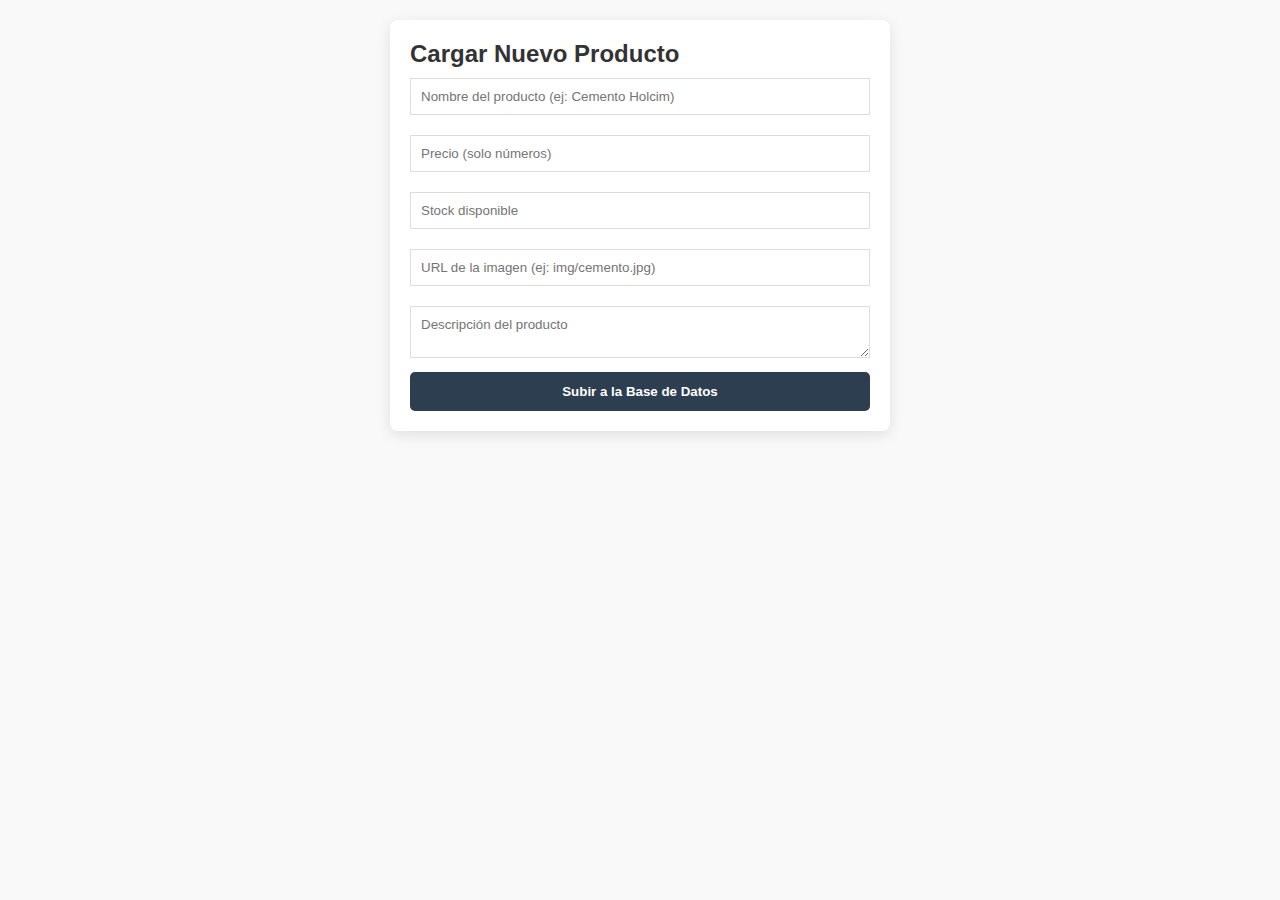
<file: admin.html>
<!DOCTYPE html>
<html lang="es">
<head>
    <meta charset="UTF-8">
    <title>Admin - Grupo PIP</title>
    <link rel="stylesheet" href="css/styles.css">
    <style>
        .admin-form { max-width: 500px; margin: 20px auto; padding: 20px; background: #fff; border-radius: 8px; box-shadow: var(--shadow); }
        input, textarea { width: 100%; padding: 10px; margin: 10px 0; border: 1px solid #ddd; }
    </style>
</head>
<body>
    <div class="admin-form">
        <h2>Cargar Nuevo Producto</h2>
        <input type="text" id="nombre" placeholder="Nombre del producto (ej: Cemento Holcim)">
        <input type="number" id="precio" placeholder="Precio (solo números)">
        <input type="number" id="stock" placeholder="Stock disponible">
        <input type="text" id="imagen" placeholder="URL de la imagen (ej: img/cemento.jpg)">
        <textarea id="descripcion" placeholder="Descripción del producto"></textarea>
        <button onclick="guardarProducto()">Subir a la Base de Datos</button>
        <p id="status"></p>
    </div>

    <script>
        async function guardarProducto() {
            const status = document.getElementById('status');
            const producto = {
                nombre: document.getElementById('nombre').value,
                precio: document.getElementById('precio').value,
                stock: document.getElementById('stock').value,
                imagen: document.getElementById('imagen').value,
                descripcion: document.getElementById('descripcion').value
            };

            status.innerText = "Subiendo...";

            try {
                // REEMPLAZA ESTA URL con la que te dé RENDER
                const response = await fetch('http://localhost:5000/api/productos', {
                    method: 'POST',
                    headers: { 'Content-Type': 'application/json' },
                    body: JSON.stringify(producto)
                });

                if (response.ok) {
                    status.innerText = "✅ Producto cargado con éxito";
                    document.querySelectorAll('input, textarea').forEach(i => i.value = '');
                }
            } catch (err) {
                status.innerText = "❌ Error al conectar con el servidor";
            }
        }
    </script>
</body>
</html>
</file>
<file: css/styles.css>
/* Configuración General - Inspirado en PampaDirect */
:root {
    --primary-color: #2c3e50; /* Color corporativo oscuro */
    --accent-color: #e67e22;  /* Naranja para botones de acción */
    --bg-light: #f9f9f9;
    --text-main: #333;
    --shadow: 0 4px 15px rgba(0,0,0,0.1);
}

* {
    margin: 0;
    padding: 0;
    box-sizing: border-box;
    font-family: 'Segoe UI', Roboto, Helvetica, Arial, sans-serif;
}

body {
    background-color: var(--bg-light);
    color: var(--text-main);
}

/* Navbar Estilo Minimalista */
.navbar {
    background: #fff;
    display: flex;
    justify-content: space-between;
    align-items: center;
    padding: 1rem 5%;
    position: sticky;
    top: 0;
    z-index: 1000;
    box-shadow: 0 2px 5px rgba(0,0,0,0.05);
}

.logo {
    font-size: 1.5rem;
    font-weight: bold;
    color: var(--primary-color);
    letter-spacing: 1px;
}

.menu {
    display: flex;
    list-style: none;
    gap: 25px;
}

.menu a {
    text-decoration: none;
    color: var(--text-main);
    font-weight: 500;
    transition: color 0.3s;
}

.menu a:hover {
    color: var(--accent-color);
}

/* Grilla de Productos (Pampa Direct usa 4 o 5 columnas) */
.container {
    max-width: 1200px;
    margin: 40px auto;
    padding: 0 20px;
}

.grid {
    display: grid;
    grid-template-columns: repeat(auto-fill, minmax(250px, 1fr));
    gap: 30px;
}

/* Tarjeta de Producto */
.product-card {
    background: #fff;
    border-radius: 8px;
    padding: 15px;
    text-align: center;
    transition: transform 0.3s, box-shadow 0.3s;
    cursor: pointer;
    border: 1px solid #eee;
}

.product-card:hover {
    transform: translateY(-5px);
    box-shadow: var(--shadow);
}

.product-card img {
    max-width: 100%;
    height: 200px;
    object-fit: contain;
    margin-bottom: 15px;
}

.product-card h4 {
    font-size: 1rem;
    margin-bottom: 10px;
    height: 40px;
    overflow: hidden;
}

.product-card .price {
    font-size: 1.2rem;
    font-weight: bold;
    color: var(--primary-color);
    margin-bottom: 15px;
}

/* Modal de Detalle (Ventana Emergente) */
.modal {
    display: none;
    position: fixed;
    z-index: 2000;
    left: 0;
    top: 0;
    width: 100%;
    height: 100%;
    background-color: rgba(0,0,0,0.6);
}

.modal-content {
    background-color: #fff;
    margin: 5% auto;
    padding: 30px;
    width: 70%;
    max-width: 800px;
    border-radius: 12px;
    position: relative;
    display: flex;
}

.modal-body {
    display: flex;
    gap: 30px;
    align-items: center;
}

#modal-img {
    width: 50%;
    max-height: 400px;
    object-fit: contain;
}

.modal-info {
    width: 50%;
}

.close {
    position: absolute;
    right: 20px;
    top: 10px;
    font-size: 28px;
    cursor: pointer;
}

/* Botones */
button {
    background-color: var(--primary-color);
    color: white;
    border: none;
    padding: 12px 20px;
    border-radius: 5px;
    cursor: pointer;
    font-weight: bold;
    width: 100%;
    transition: background 0.3s;
}

button:hover {
    background-color: var(--accent-color);
}

#modal-qty {
    width: 60px;
    padding: 8px;
    margin-bottom: 20px;
    border: 1px solid #ccc;
    border-radius: 4px;
}

/* Carrito Lateral */
.sidebar {
    height: 100%;
    width: 0;
    position: fixed;
    z-index: 3000;
    top: 0;
    right: 0;
    background-color: #fff;
    overflow-x: hidden;
    transition: 0.5s;
    padding-top: 60px;
    box-shadow: -5px 0 15px rgba(0,0,0,0.1);
}

.sidebar.active {
    width: 350px;
}
</file>
